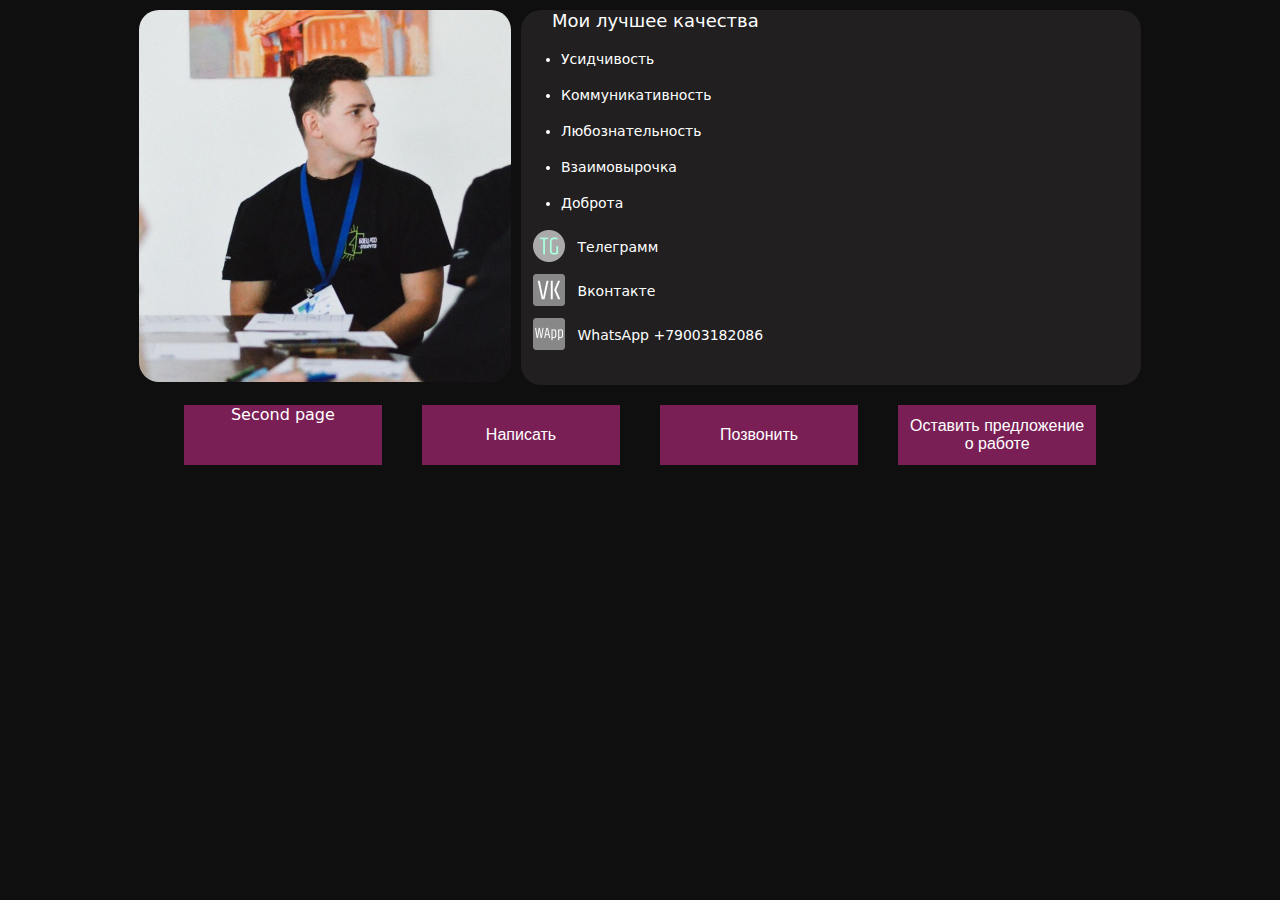
<file: index.html>
<!DOCTYPE html>
<html lang="ru">
<head>
    <meta charset="UTF-8">
    <meta name="viewport" content="width=device-width, initial-scale=1.0">
    <link rel="stylesheet" href="style.css">

    <title>Мой блок</title>
</head>
<body>
    <div class="my-block">
        <div class="my-img">
            <img src="./src/img/ava.webp" alt="моё фото" class="avatar">
            
        </div>
        
        <div class="about">
            <span class="about-text">
                Мои лучшее качества
            </span>
            <ul class="list">
                <li class="line">Усидчивость</li>
                <li class="line">Коммуникативность</li>
                <li class="line">Любознательность</li>
                <li class="line">Взаимовырочка</li>
                <li class="line">Доброта</li>
            </ul>
            <div class="social">
                <div class="social-element"><a href="https://t.me/Bakhtei_ka"><img src="./src/img/TG.png" alt="icon"></a><p class="child">Телеграмм</p></div>
                <div class="social-element"><a href="https://vk.com/br.ruslan"><img src="./src/img/VK.png" alt="icon"></a><p class="child">Вконтакте</p></div>
                <div class="social-element"> <a href="#"><img src="./src/img/WA.png" alt="icon"></a><p class="child">WhatsApp +79003182086</p></div>
            </div>
        </div>
        
        <div class="contact">
            <div class="btn title">
                <a href="second_page.html">Second page</a>
            </div>
            <button class="btn"> Написать </button>
            <button class="btn"> Позвонить</button>
            <button class="btn"> Оставить предложение о работе </button>
        </div>
        
    </div>
</body>
</html>
</file>
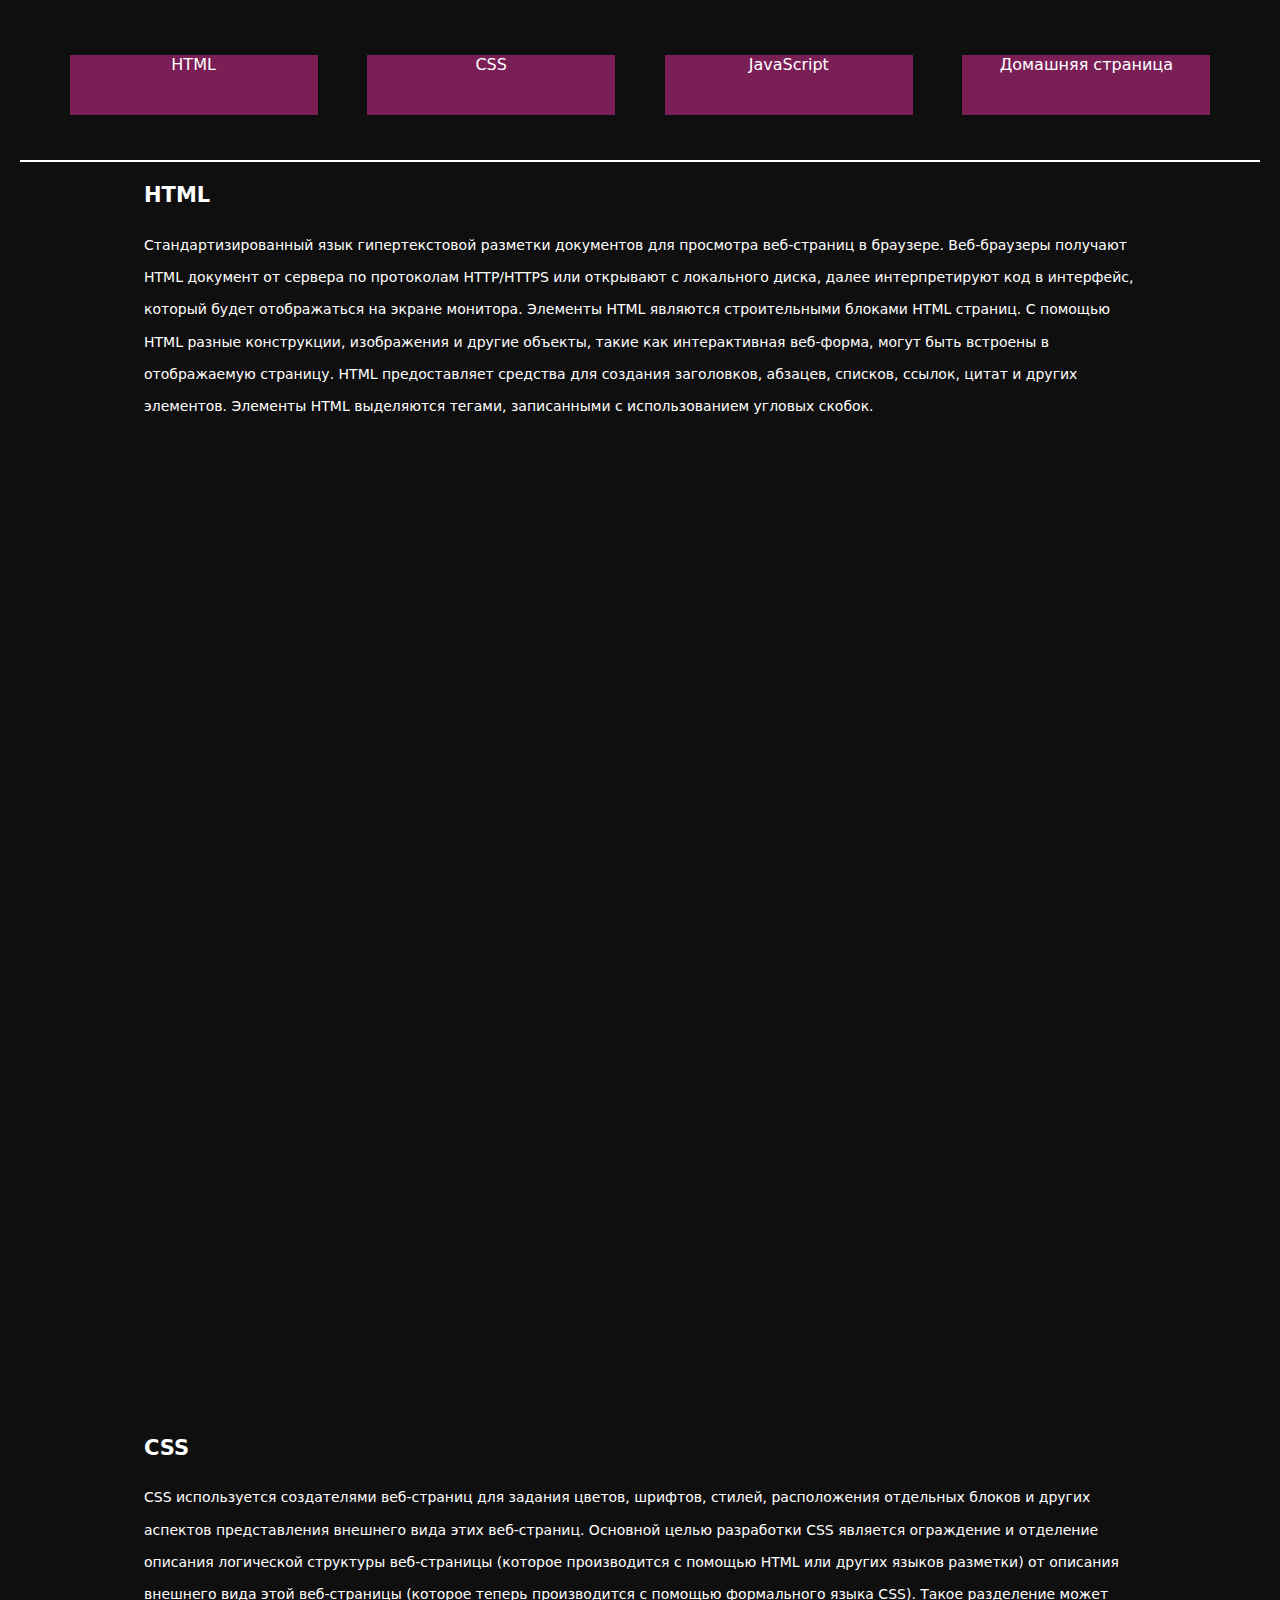
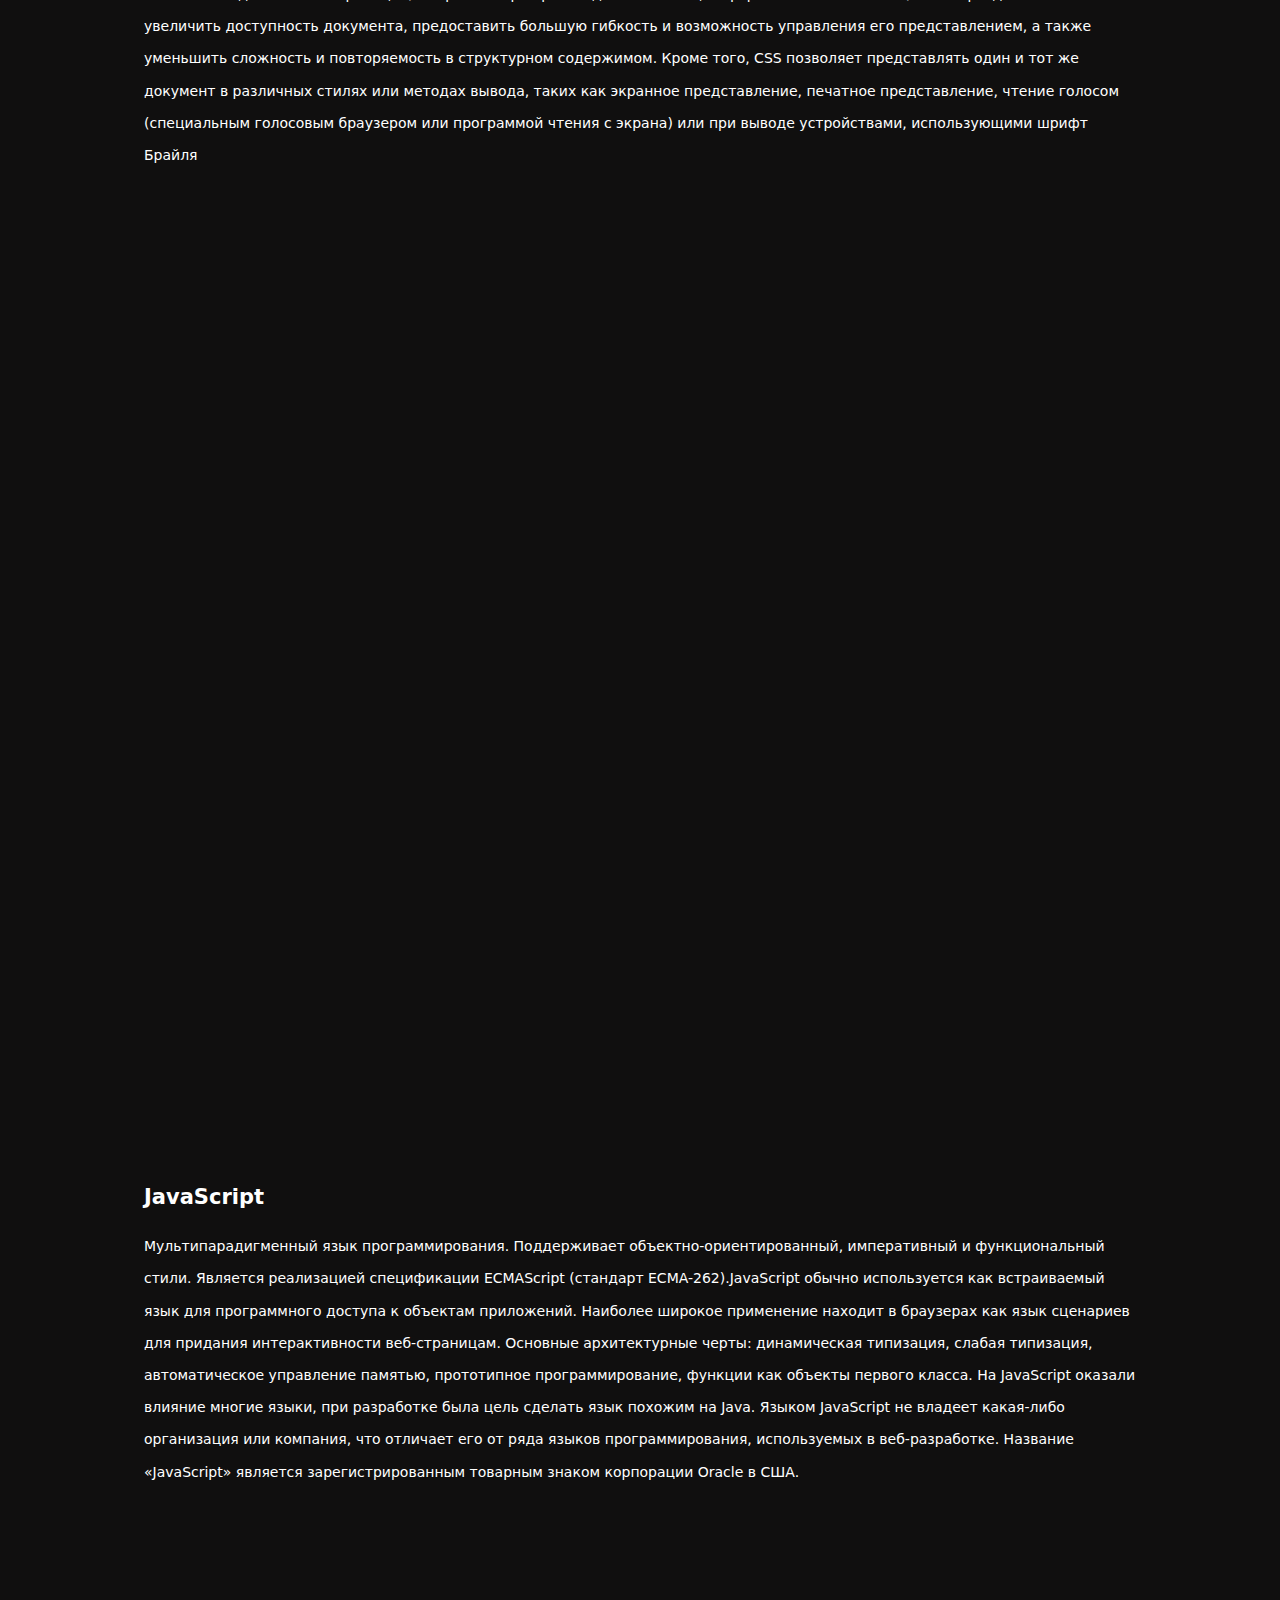
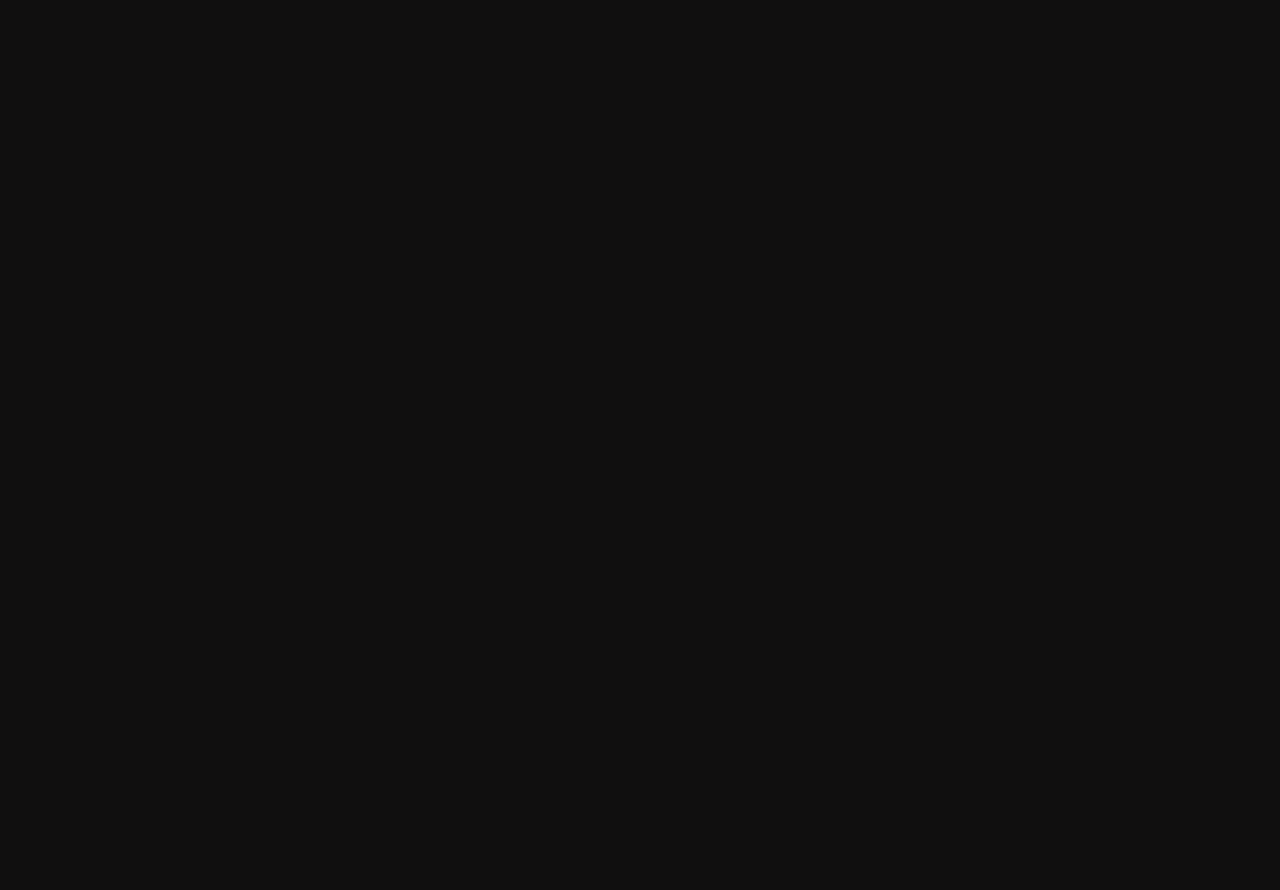
<file: second_page.html>
<!DOCTYPE html>
<html lang="ru">
<head>
    <meta charset="UTF-8">
    <meta name="viewport" content="width=device-width, initial-scale=1.0">
    <link rel="stylesheet" href="style.css">
    <title>Мой блок</title>
</head>
<body>
    <div class="page">
        <nav class="nav">
            <div class="btn title">
                <a href="#part1">HTML</a>
            </div>
            <div class="btn title">
                <a href="#part2">CSS</a>
            </div>
            <div class="btn title">
                <a href="#part3">JavaScript</a>
            </div>
            <div class="btn title">
                <a href="index.html">Домашняя страница</a>
            </div>
        </nav>

        <div class="content">
            <div class="text"><h2 id="part1">HTML</h2> Стандартизированный язык гипертекстовой разметки документов для просмотра веб-страниц в браузере. 
                Веб-браузеры получают HTML документ от сервера по протоколам HTTP/HTTPS или открывают с локального диска, далее интерпретируют код в интерфейс, 
                который будет отображаться на экране монитора.
                Элементы HTML являются строительными блоками HTML страниц.
                С помощью HTML разные конструкции, изображения и другие объекты,
                такие как интерактивная веб-форма, могут быть встроены в отображаемую страницу.
                HTML предоставляет средства для создания заголовков, абзацев, списков, ссылок, цитат и других элементов. 
                Элементы HTML выделяются тегами, записанными с использованием угловых скобок. </div>
            <div class="text"><h2 id="part2">CSS</h2>CSS используется создателями веб-страниц для задания цветов, шрифтов, стилей, расположения отдельных блоков и других аспектов представления внешнего вида этих веб-страниц.
                Основной целью разработки CSS является ограждение и отделение описания логической структуры веб-страницы (которое производится с помощью HTML или других языков разметки) от описания внешнего вида этой веб-страницы 
                (которое теперь производится с помощью формального языка CSS). 
                Такое разделение может увеличить доступность документа, предоставить большую гибкость и возможность управления его представлением, 
                а также уменьшить сложность и повторяемость в структурном содержимом.
                Кроме того, CSS позволяет представлять один и тот же документ в различных стилях или методах вывода, таких как экранное представление, печатное представление, чтение голосом (специальным голосовым браузером или программой чтения с экрана) или при выводе устройствами, использующими шрифт Брайля</div>
            <div class="text"><H2 id="part3">JavaScript</H2>Мультипарадигменный язык программирования. Поддерживает объектно-ориентированный, императивный и функциональный стили.
                Является реализацией спецификации ECMAScript (стандарт ECMA-262).JavaScript обычно используется как встраиваемый язык для программного доступа к объектам приложений. 
                Наиболее широкое применение находит в браузерах как язык сценариев для придания интерактивности веб-страницам.
                Основные архитектурные черты: динамическая типизация, слабая типизация, автоматическое управление памятью, прототипное программирование,
                функции как объекты первого класса. На JavaScript оказали влияние многие языки, при разработке была цель сделать язык похожим на Java. 
                Языком JavaScript не владеет какая-либо организация или компания, что отличает его от ряда языков программирования, используемых в веб-разработке.
                Название «JavaScript» является зарегистрированным товарным знаком корпорации Oracle в США.</div>
        </div>  
    </div>
</body>
</html>
</file>
<file: style.css>
:root{
    --bg-color: #7976762a;
    --bg-button: #a02671bc;
}
html{
    margin: 0;
    padding: 0;
	border: 0;
	font: inherit;
    font-size: 100%;
	vertical-align: baseline;
}

body {
    background-color: #100f0f;
    font-family: system-ui, -apple-system, BlinkMacSystemFont, 'Segoe UI', Roboto, Oxygen, Ubuntu, Cantarell, 'Open Sans', 'Helvetica Neue', sans-serif;
    font-size: 14px;
    color: #fff;

    margin: 10px 20px;
}
.my-block{
    display: flex;
    justify-content: center;
    
    flex-wrap: wrap;
}
.my-img{
    width: 30%;
    margin-right: 10px;
    height: 100%;
}
.my-img .avatar{
    width: 100%;
    border-radius: 20px;
    
}
.about{
    background-color:var(--bg-color);
    width: 50%;
    border-radius: 20px;
}
.about-text{
    font-size: 18px;
    margin-left: 5%;
}
.line{
    margin-top: 20px;
}
.contact{
    margin-top: 20px;
    display: flex;
    justify-content: space-evenly;
   
    width: 80%;
}
.btn{
    background-color: var(--bg-button);
    border-style: none;
    width: 20%;
    font-size: 16px;
    cursor: pointer;
    color: #fff;
    text-align: center;
    height: 60px;

}
.btn:hover{
    background: rgb(209, 213, 215);
    border-radius: 10px;
    color:rgb(0, 0, 0);
	transition: all 1.5s ease;
}
.social-element{
    display: flex;
    justify-content: flex-start;
    align-items: center;
    margin-left: 2%;
}
.child{
    padding-left: 2%;
}
.btn .title{
    display: flex;
    align-items: center;
 
}

/*Вторая страница*/
a{
    text-decoration: none;
    color:#fff;
}

.page{
    display: flex;
    justify-content: center;
    flex-wrap: wrap;
}
.nav{
    height: 150px;
    border-bottom: 2px solid #fff;
    display: flex;
    justify-content: space-evenly;
    align-items: center;
    width: 100%;
    
}

.content{
    display:grid;
    width: 80%;
}
.text{
    width: 100%;
    line-height: 2.3em;
    margin-bottom: 100%;
    
}

.icon{
    position: relative;
    left: 20%;
}
</file>
